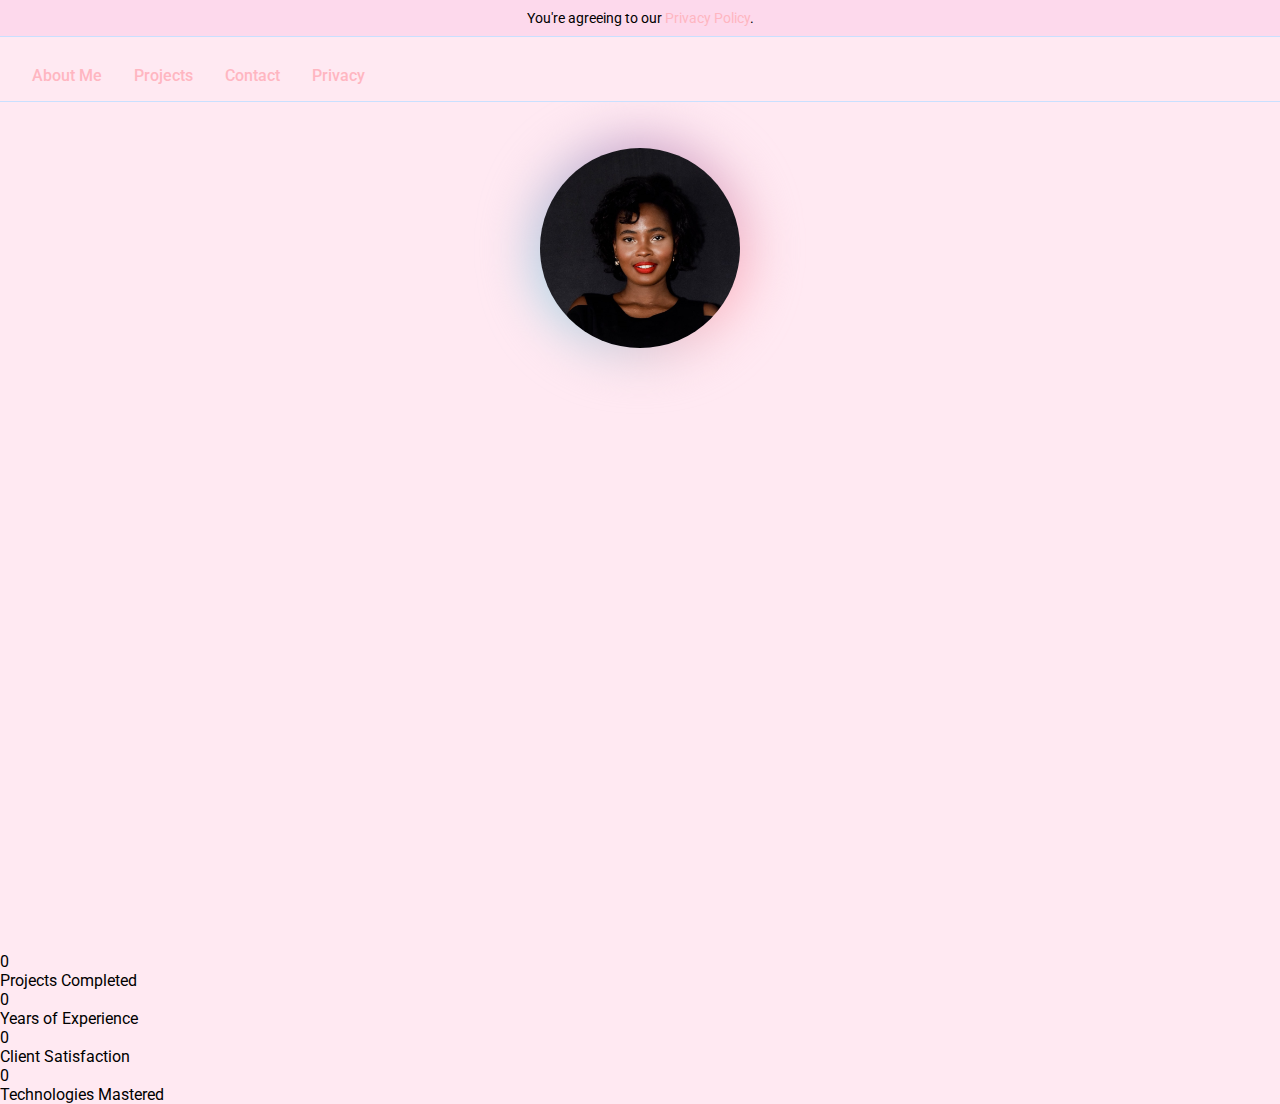
<file: index.html>
<!DOCTYPE html>
<html lang="en">
<head>
  <meta charset="UTF-8">
  <meta name="viewport" content="width=device-width, initial-scale=1.0">
  <title>Siana Onyango | Portfolio</title>

  <!-- Fonts -->
  <link href="https://fonts.googleapis.com/css2?family=Gloock&family=Roboto:wght@400;500;700&display=swap" rel="stylesheet">

  <!-- Font Awesome for icons -->
  <link rel="stylesheet" href="https://cdnjs.cloudflare.com/ajax/libs/font-awesome/6.4.0/css/all.min.css">

  <!-- CSS -->
  <link rel="stylesheet" href="style.css">
</head>
<body>

  <!-- POP-UP -->
  <div class="popup" id="popup">
    You're agreeing to our <a href="#privacy">Privacy Policy</a>.
  </div>

  <!-- NAVBAR -->
  <nav class="navbar">
    <div class="hamburger" id="hamburger"><i class="fas fa-bars"></i></div>
    <ul class="nav-items">
      <li><a href="#about">About Me</a></li>
      <li><a href="#projects">Projects</a></li>
      <li><a href="#contact">Contact</a></li>
      <li><a href="#privacy">Privacy</a></li>
    </ul>
  </nav>

  <!-- MOBILE MENU -->
  <div class="mobile-menu" id="mobileMenu">
    <ul>
      <li><a href="#about">About Me</a></li>
      <li><a href="#projects">Projects</a></li>
      <li><a href="#contact">Contact</a></li>
      <li><a href="#privacy">Privacy</a></li>
    </ul>
  </div>

  <!-- HERO SECTION -->
  <section class="hero">
<div class="hero-image">
  <img src="IMG-20250313-WA0029.jpg" alt="Siana Onyango">
</div>
    <div class="hero-text">
    <p class="intro">Hello, my name is</p>
    <h1 class="name">SIANA ANYANGO</h1>
    <h2 class="role">SOFTWARE ENGINEER</h2>
    <p class="code-tagline">
  <code>
    <span class="tag">&lt;Code&gt;</span>
    I Create <span class="dynamic"></span>
    <span class="tag">&lt;/Code&gt;</span>
  </code>
    </p>
    </div>
    <div class="cta-buttons">
      <a href="#" class="primary">Download CV</a>
      <a href="#projects" class="secondary">View Projects</a>
    </div>
  </section>
  <!-- BELT SECTION -->
  <section class="belt">
    <div class="stat">
      <div class="number" data-target="70">0</div>
      <p>Projects Completed</p>
    </div>
    <div class="stat">
      <div class="number" data-target="4">0</div>
      <p>Years of Experience</p>
    </div>
    <div class="stat">
      <div class="number" data-target="99">0</div>
      <p>Client Satisfaction</p>
    </div>
    <div class="stat">
      <div class="number" data-target="10">0</div>
      <p>Technologies Mastered</p>
    </div>
  </section>

  <!-- JS -->
  <script src="script.js"></script>
</body>
  </html>
</file>
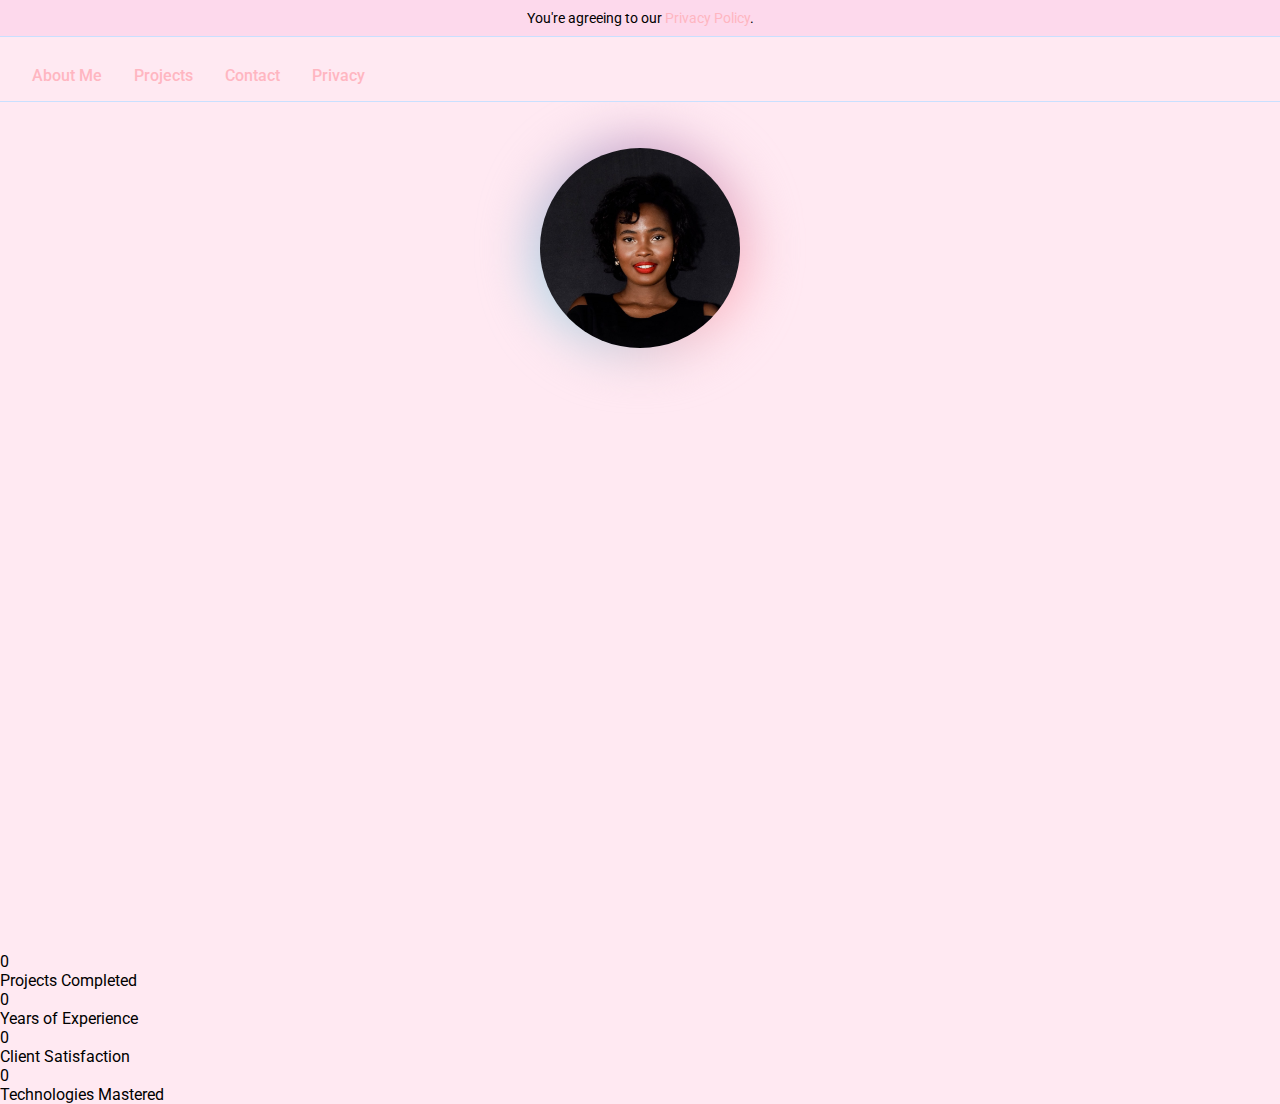
<file: Index.html>
<!DOCTYPE html>
<html lang="en">
<head>
  <meta charset="UTF-8">
  <meta name="viewport" content="width=device-width, initial-scale=1.0">
  <title>Siana Onyango | Portfolio</title>

  <!-- Fonts -->
  <link href="https://fonts.googleapis.com/css2?family=Gloock&family=Roboto:wght@400;500;700&display=swap" rel="stylesheet">

  <!-- Font Awesome for icons -->
  <link rel="stylesheet" href="https://cdnjs.cloudflare.com/ajax/libs/font-awesome/6.4.0/css/all.min.css">

  <!-- CSS -->
  <link rel="stylesheet" href="style.css">
</head>
<body>

  <!-- POP-UP -->
  <div class="popup" id="popup">
    You're agreeing to our <a href="#privacy">Privacy Policy</a>.
  </div>

  <!-- NAVBAR -->
  <nav class="navbar">
    <div class="hamburger" id="hamburger"><i class="fas fa-bars"></i></div>
    <ul class="nav-items">
      <li><a href="#about">About Me</a></li>
      <li><a href="#projects">Projects</a></li>
      <li><a href="#contact">Contact</a></li>
      <li><a href="#privacy">Privacy</a></li>
    </ul>
  </nav>

  <!-- MOBILE MENU -->
  <div class="mobile-menu" id="mobileMenu">
    <ul>
      <li><a href="#about">About Me</a></li>
      <li><a href="#projects">Projects</a></li>
      <li><a href="#contact">Contact</a></li>
      <li><a href="#privacy">Privacy</a></li>
    </ul>
  </div>

  <!-- HERO SECTION -->
  <section class="hero">
    <div class="hero-image">
      <img src="IMG-20250313-WA0029.jpg" alt="Siana Onyango">
    </div>
    <div class="hero-text">
      <p class="intro">Hello, my name is</p>
      <h1 class="name">SIANA ANYANGO</h1>
      <h2 class="role">SOFTWARE ENGINEER</h2>
      <p class="code-tagline">
        <code>
          <span class="tag">&lt;Code&gt;</span>
          I Create <span class="dynamic"></span>
          <span class="tag">&lt;/Code&gt;</span>
        </code>
      </p>
    </div>
    <div class="cta-buttons">
      <a href="#" class="primary">Download CV</a>
      <a href="#projects" class="secondary">View Projects</a>
    </div>
  </section>

  <!-- BELT SECTION -->
  <section class="belt">
    <div class="stat">
      <div class="number" data-target="70" data-suffix="+">0</div>
      <p>Projects Completed</p>
    </div>
    <div class="stat">
      <div class="number" data-target="4" data-suffix="+">0</div>
      <p>Years of Experience</p>
    </div>
    <div class="stat">
      <div class="number" data-target="99" data-suffix="%">0</div>
      <p>Client Satisfaction</p>
    </div>
    <div class="stat">
      <div class="number" data-target="10" data-suffix="+">0</div>
      <p>Technologies Mastered</p>
    </div>
  </section>

  <!-- JS -->
  <script src="script.js"></script>
</body>
          </html>
</file>
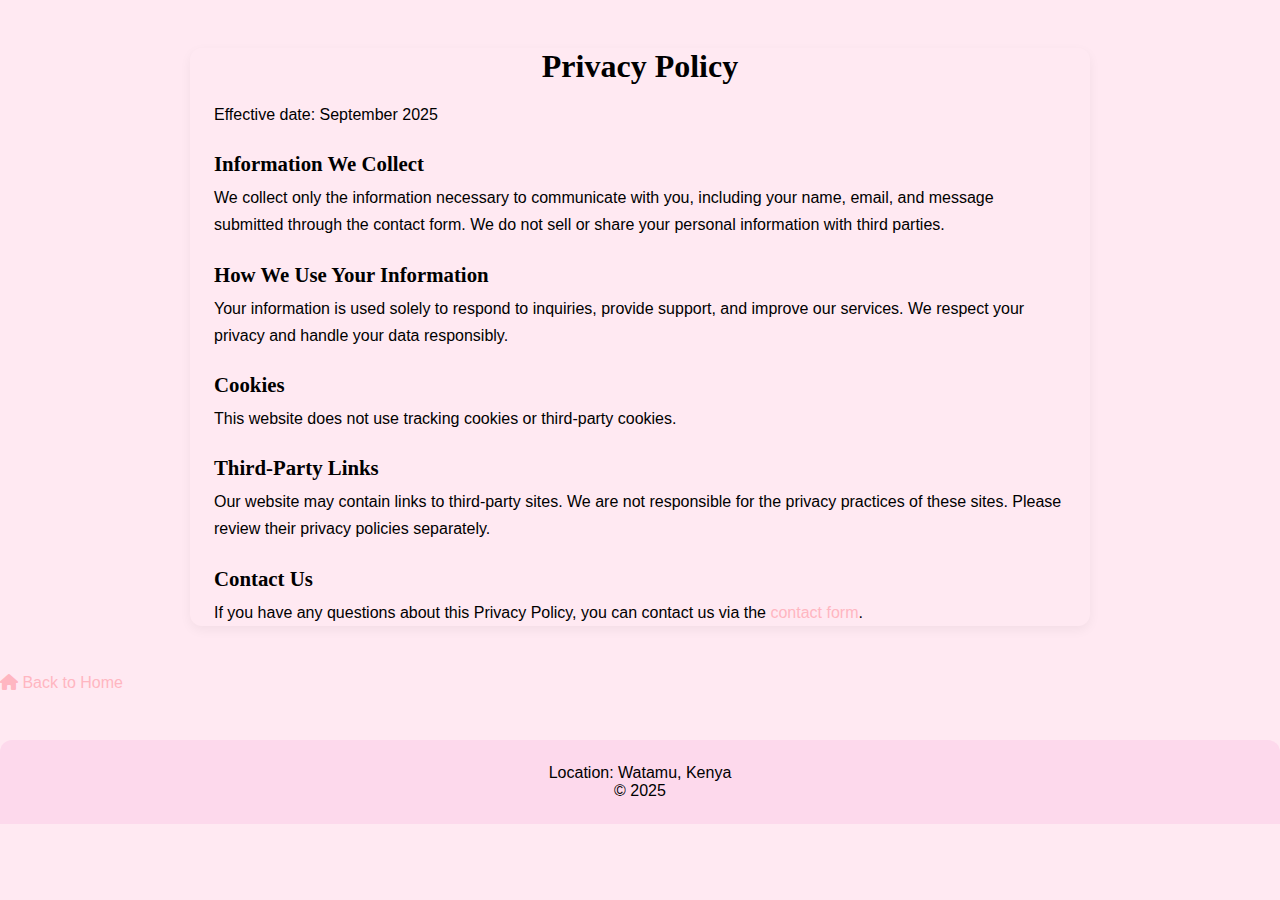
<file: privacy.html>
<!DOCTYPE html>
<html lang="en">
<head>
  <meta charset="UTF-8">
  <meta name="viewport" content="width=device-width, initial-scale=1.0">
  <title>Privacy Policy</title>
  <!-- Font Awesome for icons -->
<link rel="stylesheet" href="https://cdnjs.cloudflare.com/ajax/libs/font-awesome/6.4.0/css/all.min.css">
  <link rel="stylesheet" href="privacy.css"> <!-- Your main CSS -->
</head>
<body>

  <!-- HEADER / NAVBAR (optional: reuse main navbar) -->
  <header>
   
  </header>

  <!-- MAIN CONTENT -->
  <main class="privacy-container">
    <h1>Privacy Policy</h1>
    <p>Effective date: September 2025</p>

    <section>
      <h2>Information We Collect</h2>
      <p>We collect only the information necessary to communicate with you, including your name, email, and message submitted through the contact form. We do not sell or share your personal information with third parties.</p>
    </section>

    <section>
      <h2>How We Use Your Information</h2>
      <p>Your information is used solely to respond to inquiries, provide support, and improve our services. We respect your privacy and handle your data responsibly.</p>
    </section>

    <section>
      <h2>Cookies</h2>
      <p>This website does not use tracking cookies or third-party cookies.</p>
    </section>

    <section>
      <h2>Third-Party Links</h2>
      <p>Our website may contain links to third-party sites. We are not responsible for the privacy practices of these sites. Please review their privacy policies separately.</p>
    </section>

    <section>
      <h2>Contact Us</h2>
      <p>If you have any questions about this Privacy Policy, you can contact us via the <a href="index.html#contact">contact form</a>.</p>
    </section>
  </main>
  <!-- BACK TO HOME BUTTON -->
<div class="back-home-container">
  <a href="index.html" class="btn-back-home">
    <i class="fas fa-home"></i> Back to Home
  </a>
</div>

  <!-- FOOTER -->
  <footer class="footer">
    <p>Location: Watamu, Kenya</p>
    <p>&copy; 2025</p>
  </footer>

</body>
</html>
</file>
<file: style.css>
/* ===== COLORS & FONTS ===== */
:root {
  --base-bg: #FFE9F2; /* Soft Cotton Candy Pink */
  --text: #000000; /* Main text: Black for readability */
  --accent: #FFB6C1; /* Light Pink for highlights/buttons */
  --highlight: #C9E0FF; /* Pastel Blue for minor highlights */
  --support: #FDD9EC; /* Secondary pastel touch for pop-up/UI */
  --font-heading: 'Gloock', serif;
  --font-body: 'Roboto', sans-serif;
}

* {
  margin: 0;
  padding: 0;
  box-sizing: border-box;
}

body {
  font-family: var(--font-body);
  background-color: var(--base-bg);
  color: var(--text);
  overflow-x: hidden;
}

a {
  color: var(--accent);
  text-decoration: none;
}

/* ===== POP-UP NOTIFICATION ===== */
.popup {
  width: 100%;
  background-color: var(--support);
  color: var(--text);
  font-size: 0.9rem;
  padding: 0.6rem 1rem;
  position: fixed;
  top: 0;
  left: 0;
  text-align: center;
  z-index: 1000;
  border-bottom: 1px solid var(--highlight);
}

/* ===== NAVIGATION ===== */
.navbar {
  display: flex;
  justify-content: space-between;
  align-items: center;
  padding: 1rem 2rem;
  position: relative;
  top: 50px; /* Below pop-up */
  z-index: 900;
  background-color: var(--base-bg);
  border-bottom: 1px solid var(--highlight);
}

.nav-items {
  display: flex;
  gap: 2rem;
  list-style: none;
}

.nav-items li a {
  font-weight: 500;
  transition: color 0.3s ease;
}

.nav-items li a:hover {
  color: var(--accent);
}

/* Hamburger for mobile */
.hamburger {
  display: none;
  font-size: 1.8rem;
  cursor: pointer;
  color: var(--text);
}

/* Mobile Menu */
.mobile-menu {
  display: none;
  position: fixed;
  top: 0;
  left: 0;
  width: 70%;
  height: 100%;
  background-color: var(--base-bg);
  box-shadow: 2px 0 15px rgba(0,0,0,0.2);
  padding: 2rem 1rem;
  transform: translateX(-100%);
  transition: transform 0.5s ease;
  z-index: 1000;
  border-right: 1px solid var(--highlight);
}

.mobile-menu.show {
  transform: translateX(0);
}

.mobile-menu ul {
  list-style: none;
  display: flex;
  flex-direction: column;
  gap: 1.5rem;
  margin-top: 2rem;
}

.mobile-menu ul li a {
  font-size: 1.2rem;
  color: var(--text);
  transition: color 0.3s ease;
}

.mobile-menu ul li a:hover {
  color: var(--accent);
}

/* ===== HERO SECTION ===== */
.hero {
  display: flex;
  flex-direction: column;
  align-items: center;
  justify-content: flex-start;
  min-height: 100vh;
  text-align: center;
  padding: 6rem 2rem 2rem 2rem;
  position: relative;
  overflow: hidden;
}
.hero-image {
  position: relative;
  width: 200px;   /* adjust size */
  height: 200px;
  border-radius: 50%;
  margin: 0 auto;
  display: flex;
  justify-content: center;
  align-items: center;
}

.hero-image img {
  width: 100%;
  height: 100%;
  border-radius: 50%;
  object-fit: cover;
  position: relative;
  z-index: 2;
}

/* Animated glowing aura */
.hero-image::before {
  content: "";
  position: absolute;
  inset: -8px; /* aura thickness */
  border-radius: 50%;
  background: conic-gradient(
    from 0deg,
    #c8a2c8,
    #ffb6c1,
    #add8e6,
    #c8a2c8
  );
  filter: blur(25px);
  animation: rotateGlow 8s linear infinite;
  z-index: 1;
}

/* Rotation animation */
@keyframes rotateGlow {
  from {
    transform: rotate(0deg);
  }
  to {
    transform: rotate(360deg);
  }
}
@keyframes imageFadeIn {
  to { opacity: 1; transform: translateY(0) scale(1); }
}
.intro {
  font-size: 1.2rem;
  opacity: 0;
  transform: translateY(20px);
  animation: fadeUp 1s forwards 1.2s;
}

.name {
  font-family: var(--font-heading);
  font-size: 3rem;
  background: linear-gradient(90deg, var(--accent), var(--highlight));
  -webkit-background-clip: text;
  -webkit-text-fill-color: transparent;
  opacity: 0;
  transform: scale(0.95);
  animation: nameGradient 1s forwards 1.8s;
}

@keyframes nameGradient {
  to { opacity: 1; transform: scale(1); }
}

.role {
  font-size: 1.5rem;
  margin: 0.5rem 0 1.5rem 0;
  opacity: 0;
  animation: fadeUp 1s forwards 2.2s;
}

.code-tagline {
  font-family: monospace;
  font-size: 1.1rem;
  color: var(--accent);
  opacity: 0;
  animation: fadeUp 1s forwards 2.6s;
}

/* CTA BUTTONS */
.cta-buttons {
  display: flex;
  gap: 1.5rem;
  margin-top: 2rem;
  opacity: 0;
  animation: fadeUp 1s forwards 3s;
}

.cta-buttons a {
  padding: 0.8rem 1.8rem;
  border-radius: 30px;
  font-weight: 500;
  transition: all 0.3s ease;
}

.cta-buttons .primary {
  background-color: var(--accent);
  color: var(--base-bg);
}

.cta-buttons .primary:hover {
  background-color: var(--highlight);
  color: #fff;
  transform: scale(1.05);
}

.cta-buttons .secondary {
  background-color: transparent;
  border: 2px solid var(--highlight);
  color: var(--highlight);
}

.cta-buttons .secondary:hover {
  background-color: var(--highlight);
  color: #fff;
  transform: scale(1.05);
}

/* ANIMATIONS */
@keyframes fadeUp {
  to { opacity: 1; transform: translateY(0); }
}

/* ===== RESPONSIVENESS ===== */
@media(max-width: 768px) {
  .nav-items { display: none; }
  .hamburger { display: block; }
  .hero-image { width: 200px; height: 200px; }
  .name { font-size: 2.5rem; }
  .role { font-size: 1.3rem; }
}

@media(max-width: 480px) {
  .hero { padding: 5rem 1rem 2rem 1rem; }
  .hero-image { width: 180px; height: 180px; }
  .name { font-size: 2.2rem; }
  .role { font-size: 1.1rem; }
  .cta-buttons { flex-direction: column; gap: 1rem; }
}
</file>
<file: privacy.css>
/* ===== COLORS & FONTS ===== */
:root {
  --base-bg: #FFE9F2; /* Soft Cotton Candy Pink */
  --text: #000000; /* Main text: Black for readability */
  --accent: #FFB6C1; /* Light Pink for highlights/buttons */
  --highlight: #C9E0FF; /* Pastel Blue for minor highlights */
  --support: #FDD9EC; /* Secondary pastel touch for pop-up/UI */
  --font-heading: 'Gloock', serif;
  --font-body: 'Roboto', sans-serif;
}

* {
  margin: 0;
  padding: 0;
  box-sizing: border-box;
}

body {
  font-family: var(--font-body);
  background-color: var(--base-bg);
  color: var(--text);
  overflow-x: hidden;
}

a {
  color: var(--accent);
  text-decoration: none;
}
/* ===== PRIVACY PAGE ===== */
.privacy-container {
  max-width: 900px;
  margin: 3rem auto;
  padding: 0 1.5rem;
  font-family: var(--font-body);
  color: var(--text);
  background: var(--base-bg);
  border-radius: 12px;
  box-shadow: 0 4px 12px rgba(0,0,0,0.05);
}

.privacy-container h1 {
  font-family: var(--font-heading);
  text-align: center;
  font-size: 2rem;
  margin-bottom: 1rem;
  color: var(--text);
}

.privacy-container h2 {
  font-family: var(--font-heading);
  font-size: 1.3rem;
  margin-top: 1.5rem;
  margin-bottom: 0.5rem;
  color: var(--text);
}

.privacy-container p {
  line-height: 1.7;
  font-size: 1rem;
  margin-bottom: 1rem;
}

.privacy-container a {
  color: var(--accent);
  text-decoration: none;
}

.privacy-container a:hover {
  text-decoration: underline;
  color: var(--highlight);
}

/* FOOTER */
.footer {
  text-align: center;
  padding: 1.5rem 0;
  background: var(--support);
  font-family: var(--font-body);
  color: var(--text);
  margin-top: 3rem;
  border-top-left-radius: 12px;
  border-top-right-radius: 12px;
}

/* RESPONSIVE */
@media (max-width: 600px) {
  .privacy-container {
    padding: 0 1rem;
    margin: 2rem auto;
  }
  .privacy-container h1 {
    font-size: 1.6rem;
  }
  .privacy-container h2 {
    font-size: 1.1rem;
  }
  .privacy-container p {
    font-size: 0.95rem;
  }
    }
</file>
